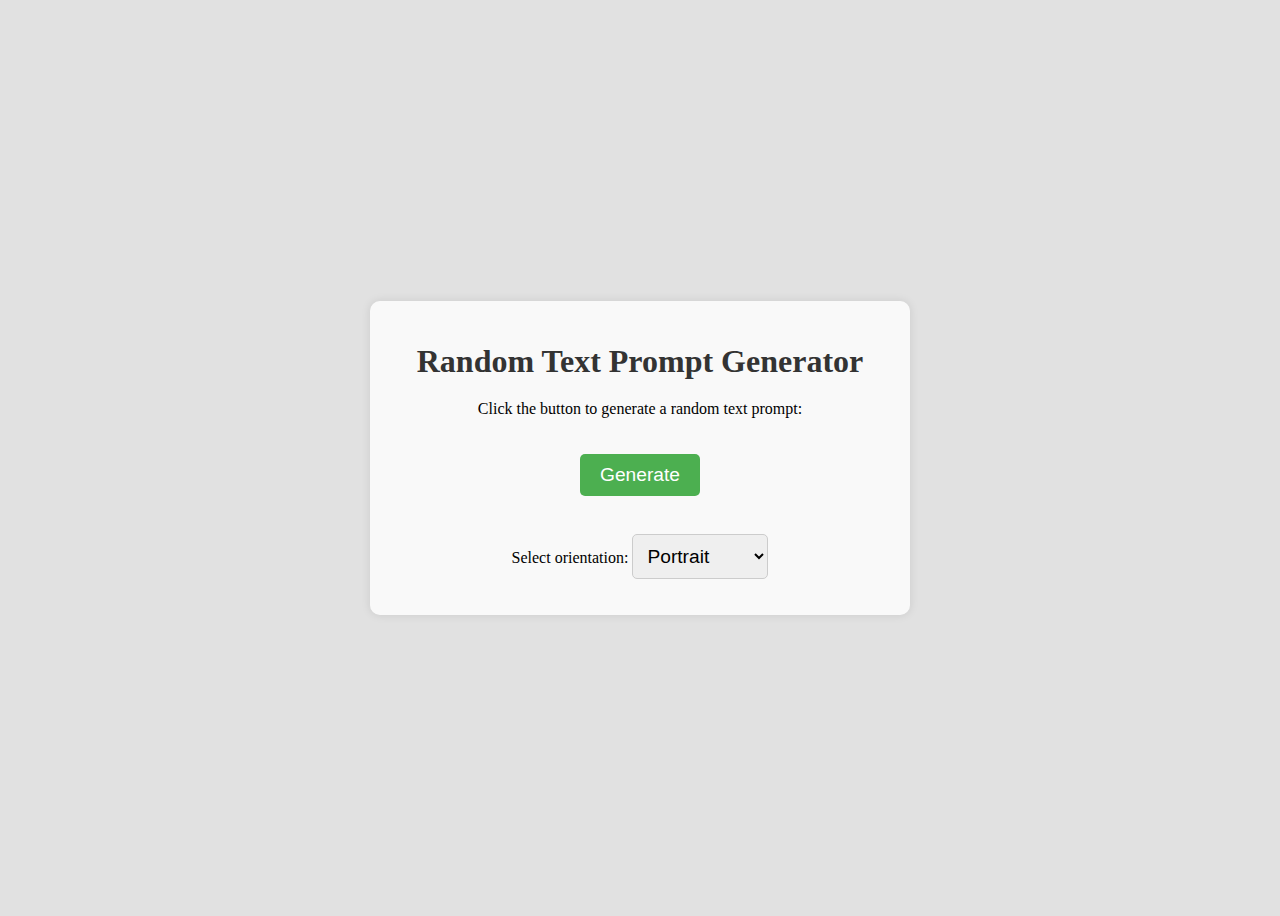
<file: index.html>
<!DOCTYPE html>
<html lang="en">
  <head>
    <meta charset="UTF-8">
    <title>Random Text Prompt Generator</title>
    <link rel="stylesheet" href="style.css">
  </head>
  <body>
    <div class="container">
      <h1>Random Text Prompt Generator</h1>
      <p>Click the button to generate a random text prompt:</p>
      <button id="generate-button">Generate</button>
      
      <div class="select-container">
        <br>
        <label for="orientation-select">Select orientation:</label>
        <select id="orientation-select">
          <option value="portrait">Portrait</option>
          <option value="landscape">Landscape</option>
        </select>
      </div>
      <p id="prompt"></p>
    </div>
    <script src="script.js"></script>
  </body>
</html>
</file>
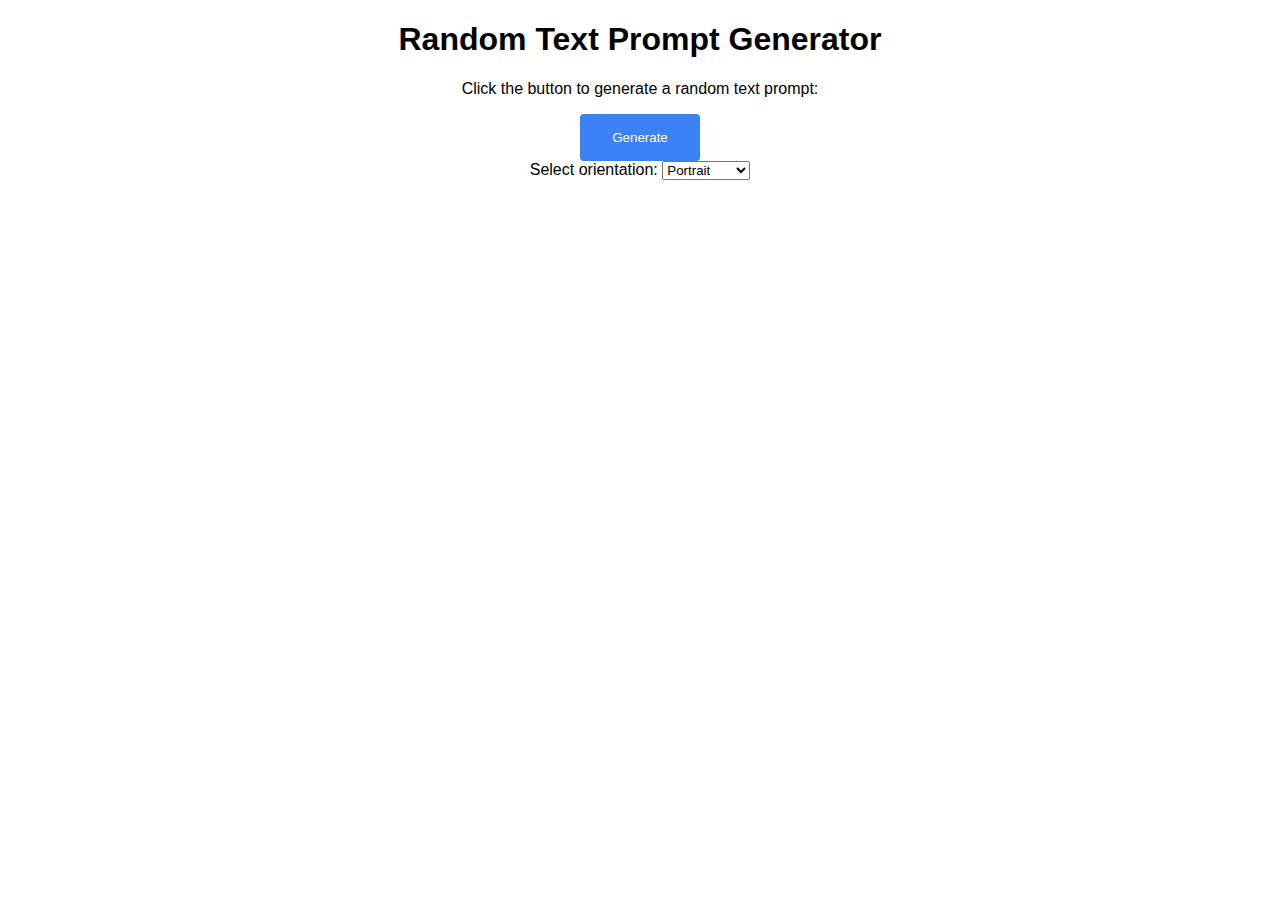
<file: Prompt Generator Mockups/index.html>
<!DOCTYPE html>
<html lang="en">
  <head>
    <meta charset="UTF-8">
    <title>Random Text Prompt Generator</title>
    <link rel="stylesheet" href="style.css">
  </head>
  <body>
    <div class="container">
      <h1>Random Text Prompt Generator</h1>
      <p>Click the button to generate a random text prompt:</p>
      <button id="generate-button">Generate</button>
      <div class="select-container">
        <label for="orientation-select">Select orientation:</label>
        <select id="orientation-select">
          <option value="portrait">Portrait</option>
          <option value="landscape">Landscape</option>
        </select>
      </div>
      <p id="prompt"></p>
    </div>
    <script src="script.js"></script>
  </body>
</html>
</file>
<file: style.css>
body {
  display: flex;
  justify-content: center;
  align-items: center;
  min-height: 100vh;
  background-color: #e1e1e1;
}

.container {
  max-width: 500px;
  width: 100%;
  padding: 20px;
  background-color: rgba(255, 255, 255, 0.8);
  box-shadow: 0 0 10px rgba(0, 0, 0, 0.1);
  border-radius: 10px;
  text-align: center;
}

h1 {
  font-size: 2rem;
  margin-bottom: 20px;
  color: #333;
}

button {
  padding: 10px 20px;
  background-color: #4caf50;
  border: none;
  color: #fff;
  font-size: 1.2rem;
  border-radius: 5px;
  cursor: pointer;
  margin-top: 20px;
}

select {
  padding: 10px;
  font-size: 1.2rem;
  border-radius: 5px;
  border: 1px solid #ccc;
  margin-top: 20px;
}

.prompt {
  font-size: 1.5rem;
  font-weight: bold;
  margin-top: 30px;
  color: #333;
}
</file>
<file: Prompt Generator Mockups/style.css>
body {
    font-family: sans-serif;
    text-align: center;
    margin: 0;
  }
  
  #prompt-container {
    height: 100vh;
    display: flex;
    flex-direction: column;
    justify-content: center;
    align-items: center;
  }
  
  #prompt {
    font-size: 2rem;
    margin-bottom: 2rem;
  }
  
  #generate-button {
    padding: 1rem 2rem;
    background-color: #3b82f6;
    color: white;
    border: none;
    border-radius: 0.25rem;
    cursor: pointer;
  }
</file>
